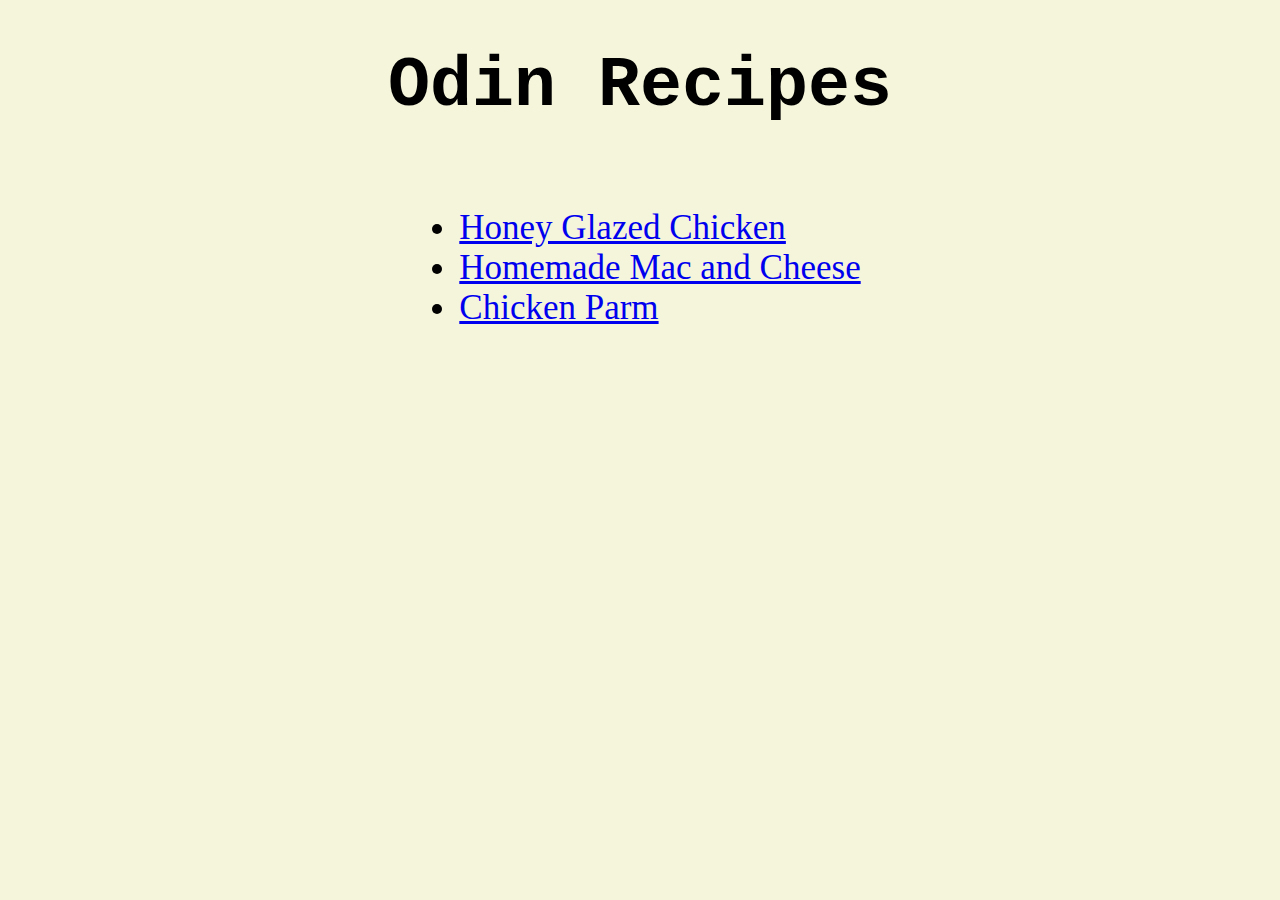
<file: index.html>
<!DOCTYPE html>
<html lang="en">
<head>
    <meta charset="UTF-8">
    <title>Odin Recipes</title>
    <link rel="stylesheet" href="styles.css">
</head>
<body>
    <h1>Odin Recipes</h1>
    <div id="recipe-list">
        <ul>
            <li><a href="./recipes/honey-chicken.html" target="_blank">Honey Glazed Chicken</a></li>
            <li><a href="./recipes/homemade-mac-and-cheese.html" target="_blank">Homemade Mac and Cheese</a></li>
            <li><a href="./recipes/chicken-parm.html" target="_blank">Chicken Parm</a></li>
        </ul>
    </div>
</body>
</html>
</file>
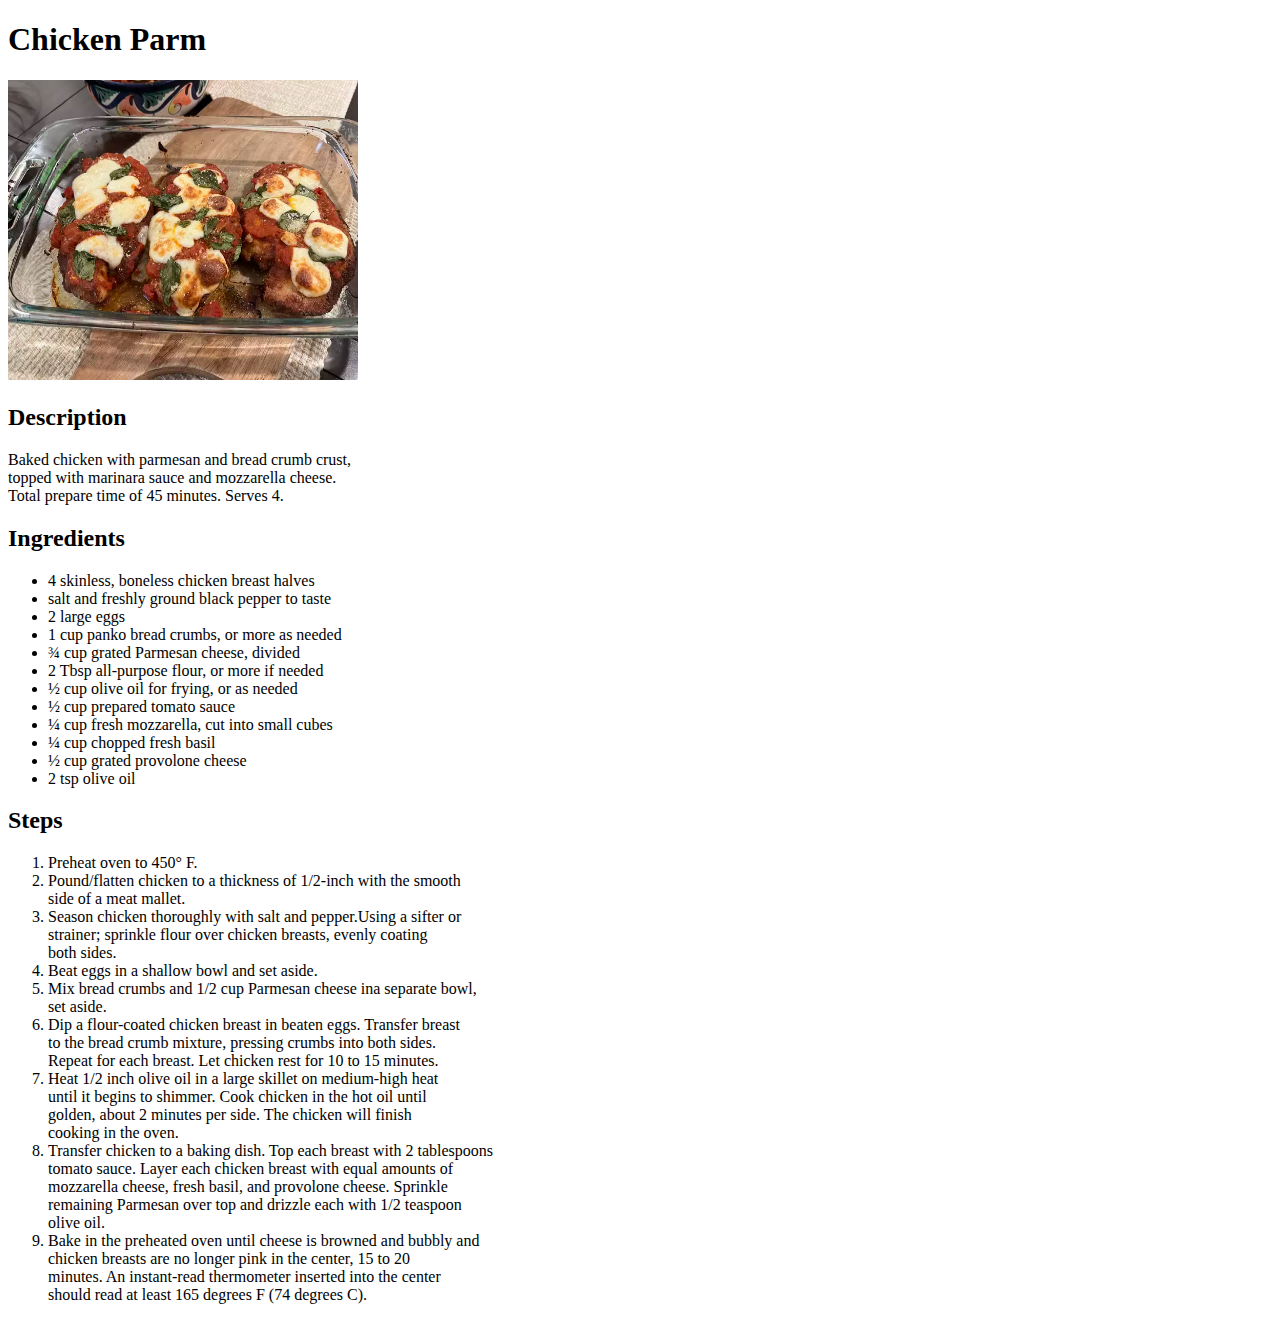
<file: recipes/chicken-parm.html>
<!DOCTYPE html>
<html lang="en">
<head>
    <meta charset="UTF-8">
    <title>Chicken Parm</title>
</head>
<body>
    <h1>Chicken Parm</h1>
    <img src="../images/chicken-parm.webp" alt="Chicken Parm in glass baking dish"
    height="300" width="350">
    <h2>Description</h2>
    <p>
        Baked chicken with parmesan and bread crumb crust,
        <br>topped with marinara sauce and mozzarella cheese.
        <br>Total prepare time of 45 minutes. Serves 4.
    </p>
    <h2>Ingredients</h2>
    <ul>
        <li>4 skinless, boneless chicken breast halves</li>
        <li>salt and freshly ground black pepper to taste</li>
        <li>2 large eggs</li>
        <li>1 cup panko bread crumbs, or more as needed</li>
        <li>¾ cup grated Parmesan cheese, divided</li>
        <li>2 Tbsp all-purpose flour, or more if needed</li>
        <li>½ cup olive oil for frying, or as needed</li>
        <li>½ cup prepared tomato sauce</li>
        <li>¼ cup fresh mozzarella, cut into small cubes</li>
        <li>¼ cup chopped fresh basil</li>
        <li>½ cup grated provolone cheese</li>
        <li>2 tsp olive oil</li>
    </ul>
    <h2>Steps</h2>
    <ol>
        <li>Preheat oven to 450° F.</li>
        <li>Pound/flatten chicken to a thickness of 1/2-inch with the smooth
            <br>side of a meat mallet.</li>
        <li>Season chicken thoroughly with salt and pepper.Using a sifter or
            <br>strainer; sprinkle flour over chicken breasts, evenly coating
            <br>both sides.</li>
        <li>Beat eggs in a shallow bowl and set aside.</li>
        <li>Mix bread crumbs and 1/2 cup Parmesan cheese ina separate bowl,
            <br>set aside.</li>
        <li>Dip a flour-coated chicken breast in beaten eggs. Transfer breast
            <br>to the bread crumb mixture, pressing crumbs into both sides.
            <br>Repeat for each breast. Let chicken rest for 10 to 15 minutes.</li>
        <li>Heat 1/2 inch olive oil in a large skillet on medium-high heat
            <br>until it begins to shimmer. Cook chicken in the hot oil until
            <br>golden, about 2 minutes per side. The chicken will finish
            <br>cooking in the oven.</li>
        <li>Transfer chicken to a baking dish. Top each breast with 2 tablespoons
            <br>tomato sauce. Layer each chicken breast with equal amounts of
            <br>mozzarella cheese, fresh basil, and provolone cheese. Sprinkle
            <br>remaining Parmesan over top and drizzle each with 1/2 teaspoon
            <br>olive oil.</li>
        <li>Bake in the preheated oven until cheese is browned and bubbly and
            <br>chicken breasts are no longer pink in the center, 15 to 20
            <br>minutes. An instant-read thermometer inserted into the center
            <br>should read at least 165 degrees F (74 degrees C).</li>
    </ol>
</body>
</html>
</file>
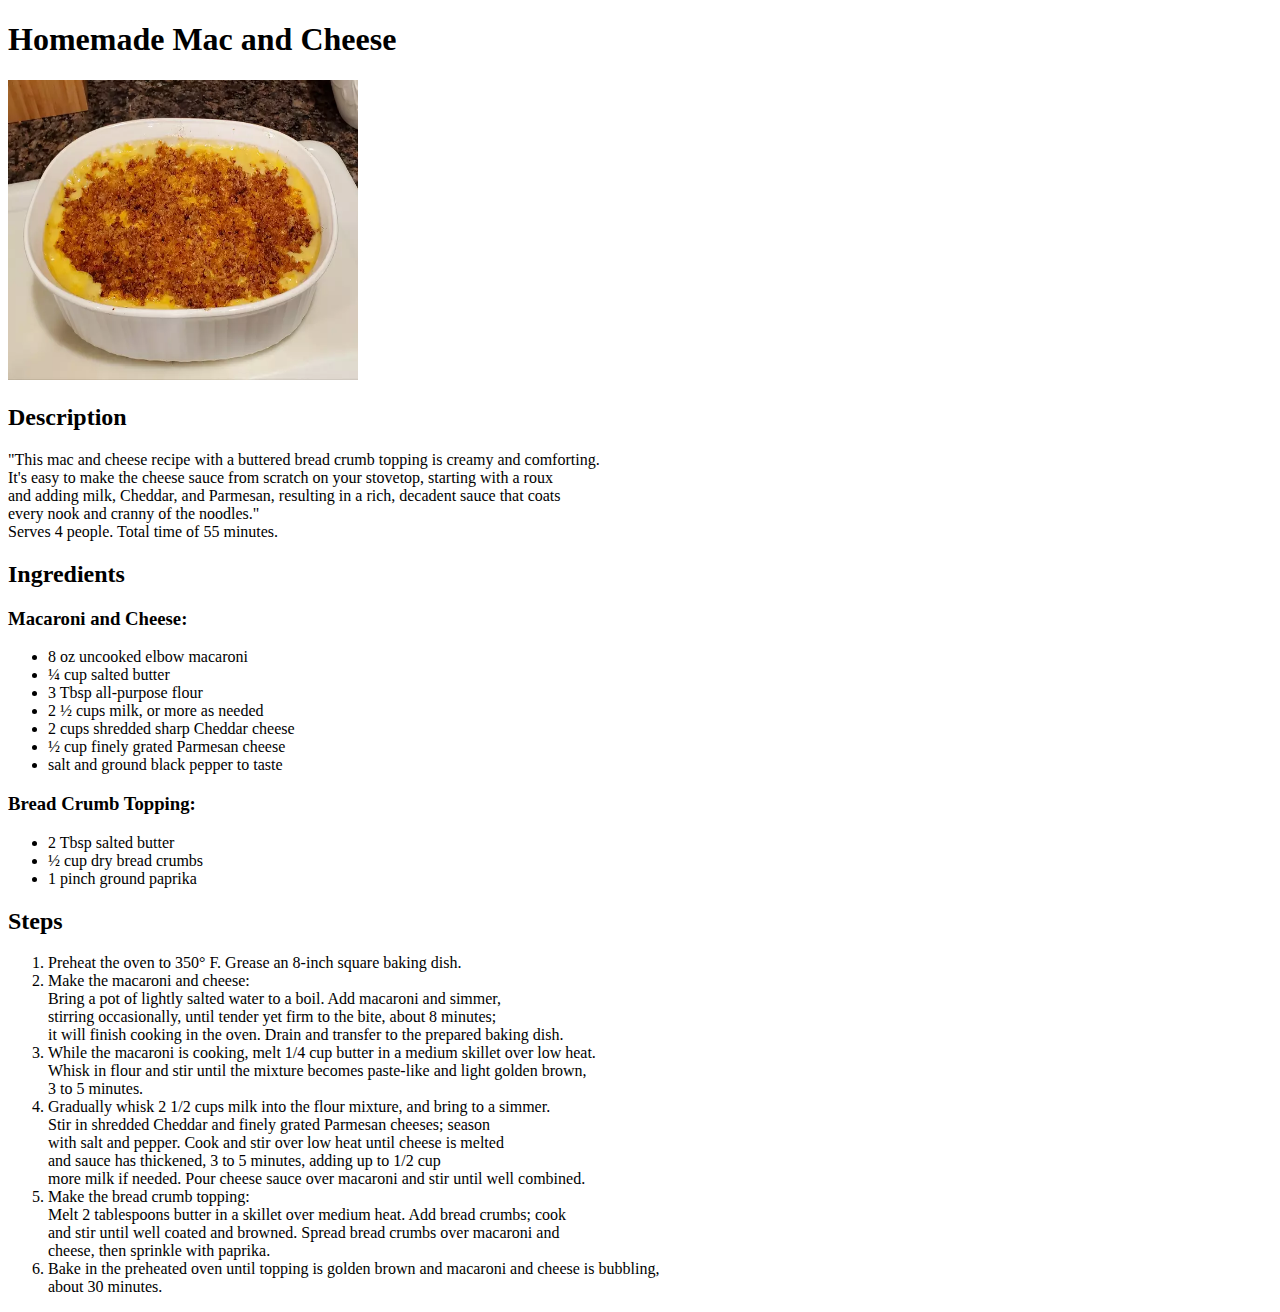
<file: recipes/homemade-mac-and-cheese.html>
<!DOCTYPE html>
<html lang="en">
<head>
    <meta charset="UTF-8">
    <title>Homemade Mac and Cheese</title>
</head>
<body>
    <h1>Homemade Mac and Cheese</h1>
    <img src="../images/homemade-mac-and-cheese.webp" alt="Homemade Mac and Cheese in dish with bread crumbs on top"
    height="300" width="350">
    <h2>Description</h2>
    <p>
        "This mac and cheese recipe with a buttered bread crumb topping is creamy and comforting.
        <br>It's easy to make the cheese sauce from scratch on your stovetop, starting with a roux 
        <br>and adding milk, Cheddar, and Parmesan, resulting in a rich, decadent sauce that coats 
        <br>every nook and cranny of the noodles."
        <br> Serves 4 people. Total time of 55 minutes.
    </p>
    <h2>Ingredients</h2>
    <h3>Macaroni and Cheese:</h3>
    <ul>
        <li>8 oz uncooked elbow macaroni</li>
        <li>¼ cup salted butter</li>
        <li>3 Tbsp all-purpose flour</li>
        <li>2 ½ cups milk, or more as needed</li>
        <li>2 cups shredded sharp Cheddar cheese</li>
        <li>½ cup finely grated Parmesan cheese</li>
        <li>salt and ground black pepper to taste</li>
    </ul>
    <h3>Bread Crumb Topping:</h3>
    <ul>
        <li>2 Tbsp salted butter</li>
        <li>½ cup dry bread crumbs</li>
        <li>1 pinch ground paprika</li>
    </ul>
    <h2>Steps</h2>
    <ol>
        <li>Preheat the oven to 350° F. Grease an 8-inch square baking dish.</li>
        <li>Make the macaroni and cheese:
            <br>Bring a pot of lightly salted water to a boil. Add macaroni and simmer,
            <br>stirring occasionally, until tender yet firm to the bite, about 8 minutes;
            <br>it will finish cooking in the oven. Drain and transfer to the prepared baking dish.</li>
        <li>While the macaroni is cooking, melt 1/4 cup butter in a medium skillet over low heat.
            <br>Whisk in flour and stir until the mixture becomes paste-like and light golden brown,
            <br>3 to 5 minutes.</li>
        <li>Gradually whisk 2 1/2 cups milk into the flour mixture, and bring to a simmer.
            <br>Stir in shredded Cheddar and finely grated Parmesan cheeses; season
            <br>with salt and pepper. Cook and stir over low heat until cheese is melted
            <br>and sauce has thickened, 3 to 5 minutes, adding up to 1/2 cup
            <br>more milk if needed. Pour cheese sauce over macaroni and stir until well combined.</li>
        <li>Make the bread crumb topping:
            <br>Melt 2 tablespoons butter in a skillet over medium heat. Add bread crumbs; cook
            <br>and stir until well coated and browned. Spread bread crumbs over macaroni and
            <br>cheese, then sprinkle with paprika.</li>
        <li>Bake in the preheated oven until topping is golden brown and macaroni and cheese is bubbling,
            <br>about 30 minutes.</li>
    </ol>
</body>
</html>
</file>
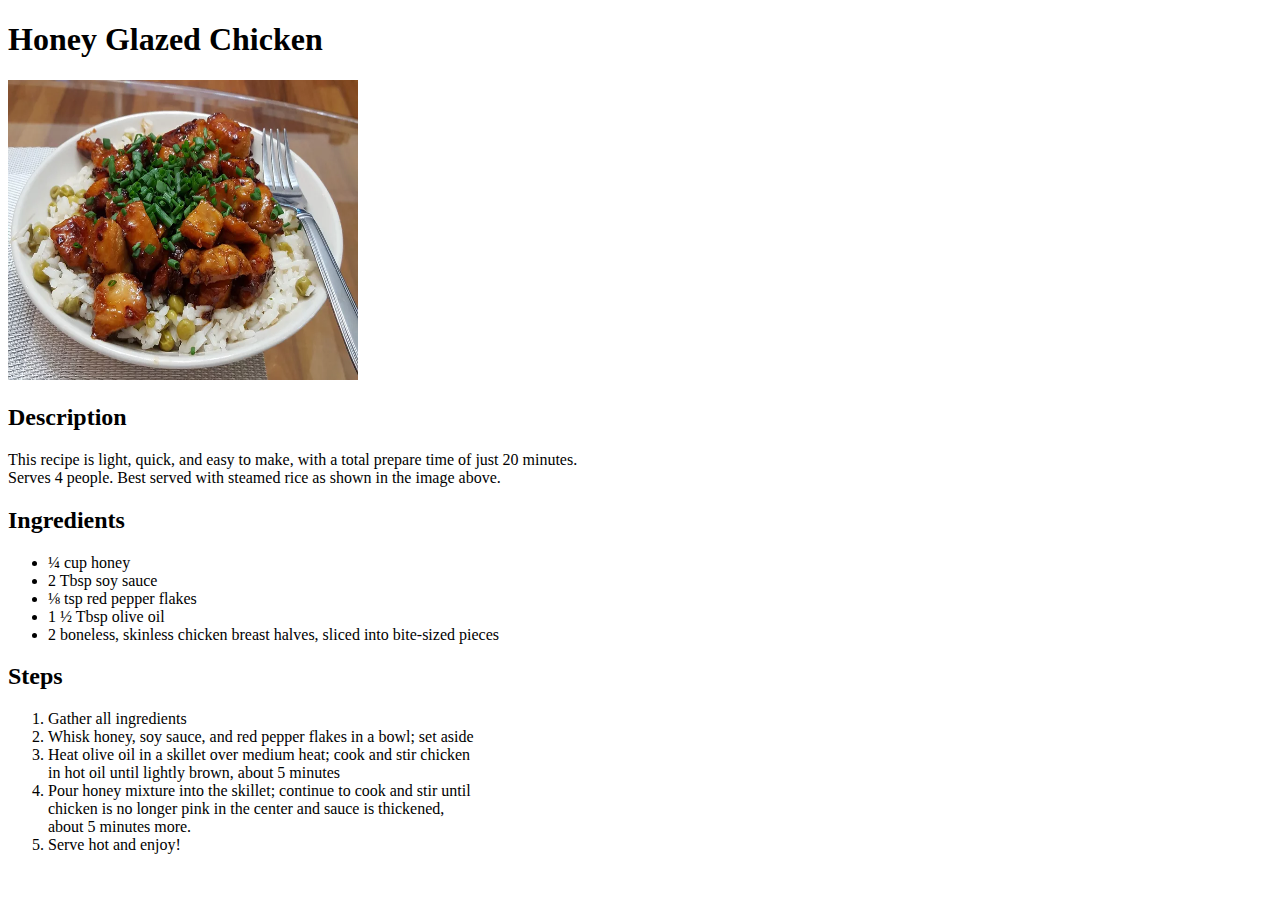
<file: recipes/honey-chicken.html>
<!DOCTYPE html>
<html lang="en">
<head>
    <meta charset="UTF-8">
    <title>Honey Glazed Chicken</title>
</head>
<body>
    <h1>Honey Glazed Chicken</h1>
    <img src="../images/honey-chicken.webp" alt="Honey Glazed Chicken in bowl with rice"
    height="300" width="350">
    <h2>Description</h2>
    <p>
        This recipe is light, quick, and easy to make, with a total prepare time 
        of just 20 minutes.<br> Serves 4 people. Best served with steamed rice as shown in the image above.
    </p>
    <h2>Ingredients</h2>
    <ul>
        <li>¼ cup honey</li>
        <li>2 Tbsp soy sauce</li>
        <li>⅛ tsp red pepper flakes</li>
        <li>1 ½ Tbsp olive oil</li>
        <li>2 boneless, skinless chicken breast halves, sliced into bite-sized pieces</li>
    </ul>
    <h2>Steps</h2>
    <ol>
        <li>Gather all ingredients</li>
        <li>Whisk honey, soy sauce, and red pepper flakes in a bowl; set aside</li>
        <li>Heat olive oil in a skillet over medium heat; cook and stir chicken
            <br> in hot oil until lightly brown, about 5 minutes</li>
        <li>Pour honey mixture into the skillet; continue to cook and stir until
            <br> chicken is no longer pink in the center and sauce is thickened,
            <br>about 5 minutes more.</li>
        <li>Serve hot and enjoy!</li>
    </ol>
</body>
</html>
</file>
<file: styles.css>
/* Style for Homepage (Odin Recipes) */
* {
    background-color: beige;
}
#recipe-list {
    font-size: 35px;
    text-align: center;
}
div ul{
    display: inline-block;
    text-align: left;
}
h1 {
    text-align: center;
    font-family: 'Courier New', sans-serif;
    font-size: 70px;
}
</file>
